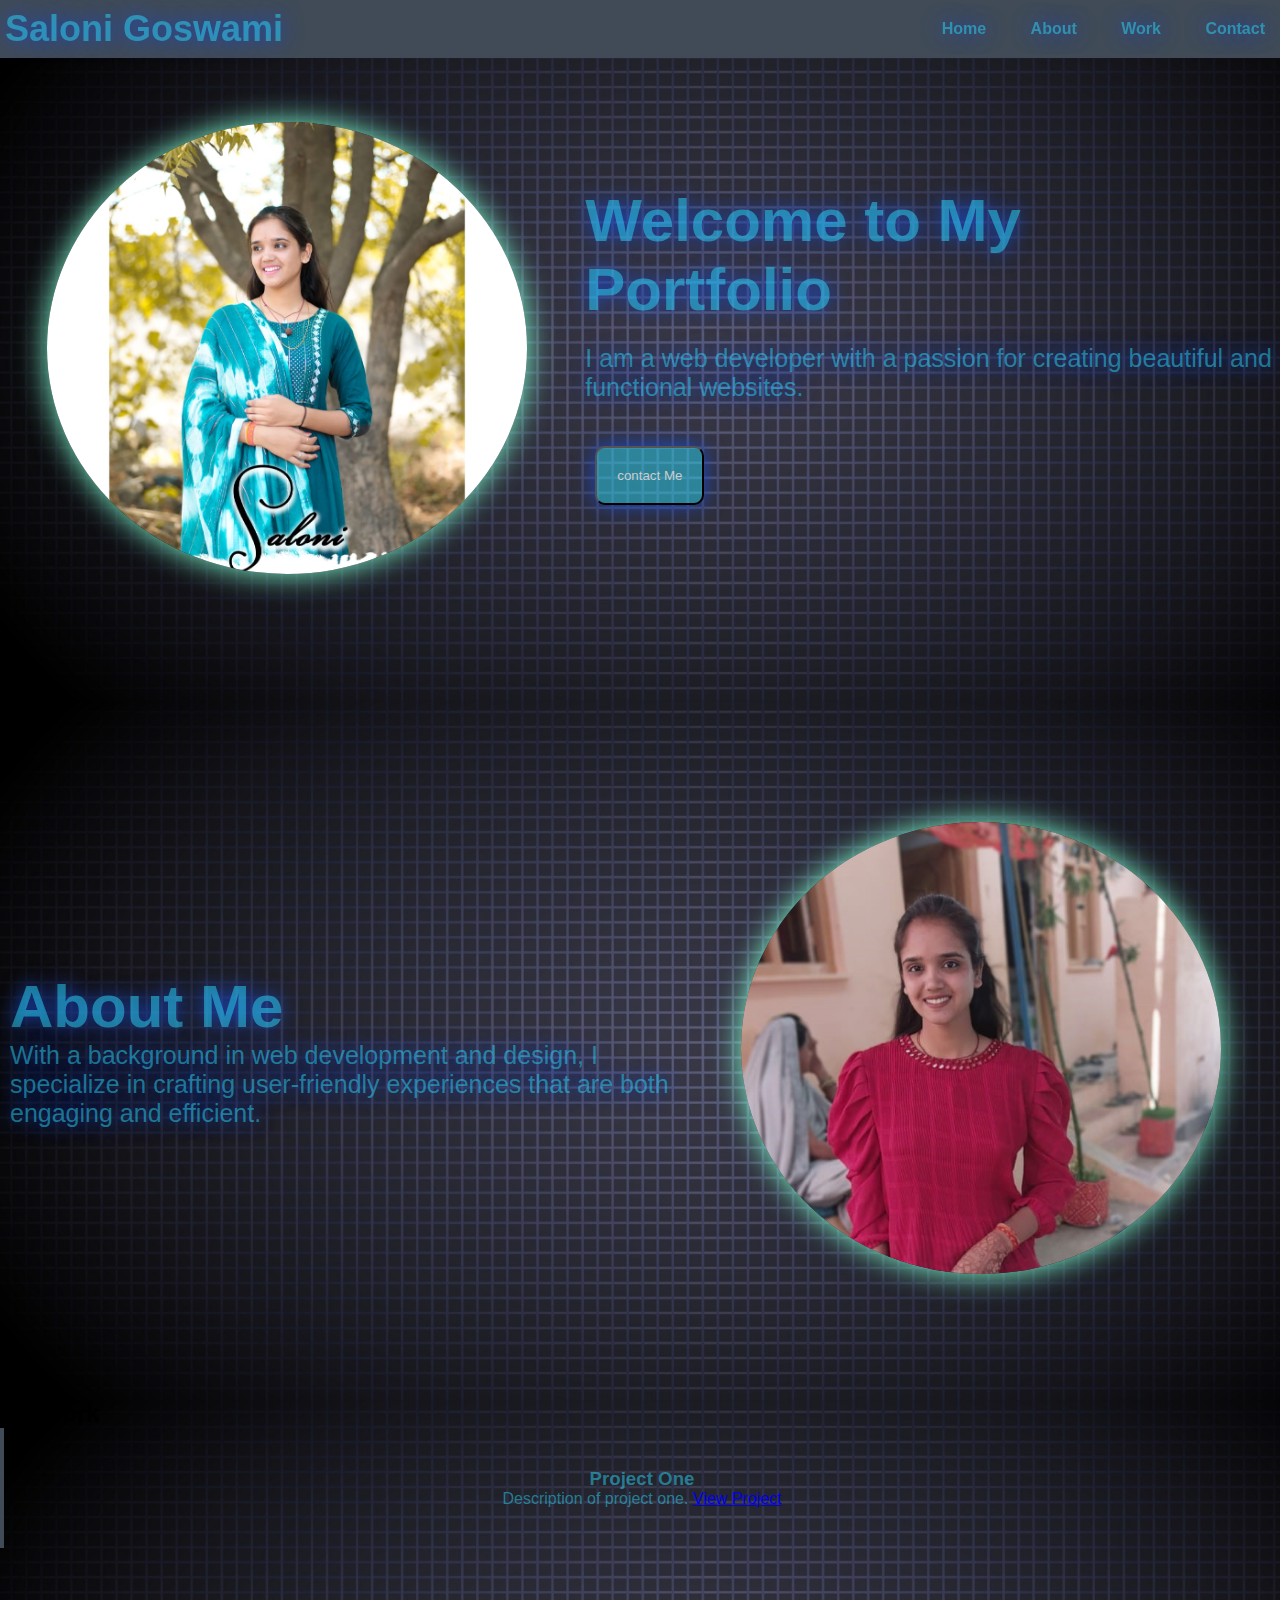
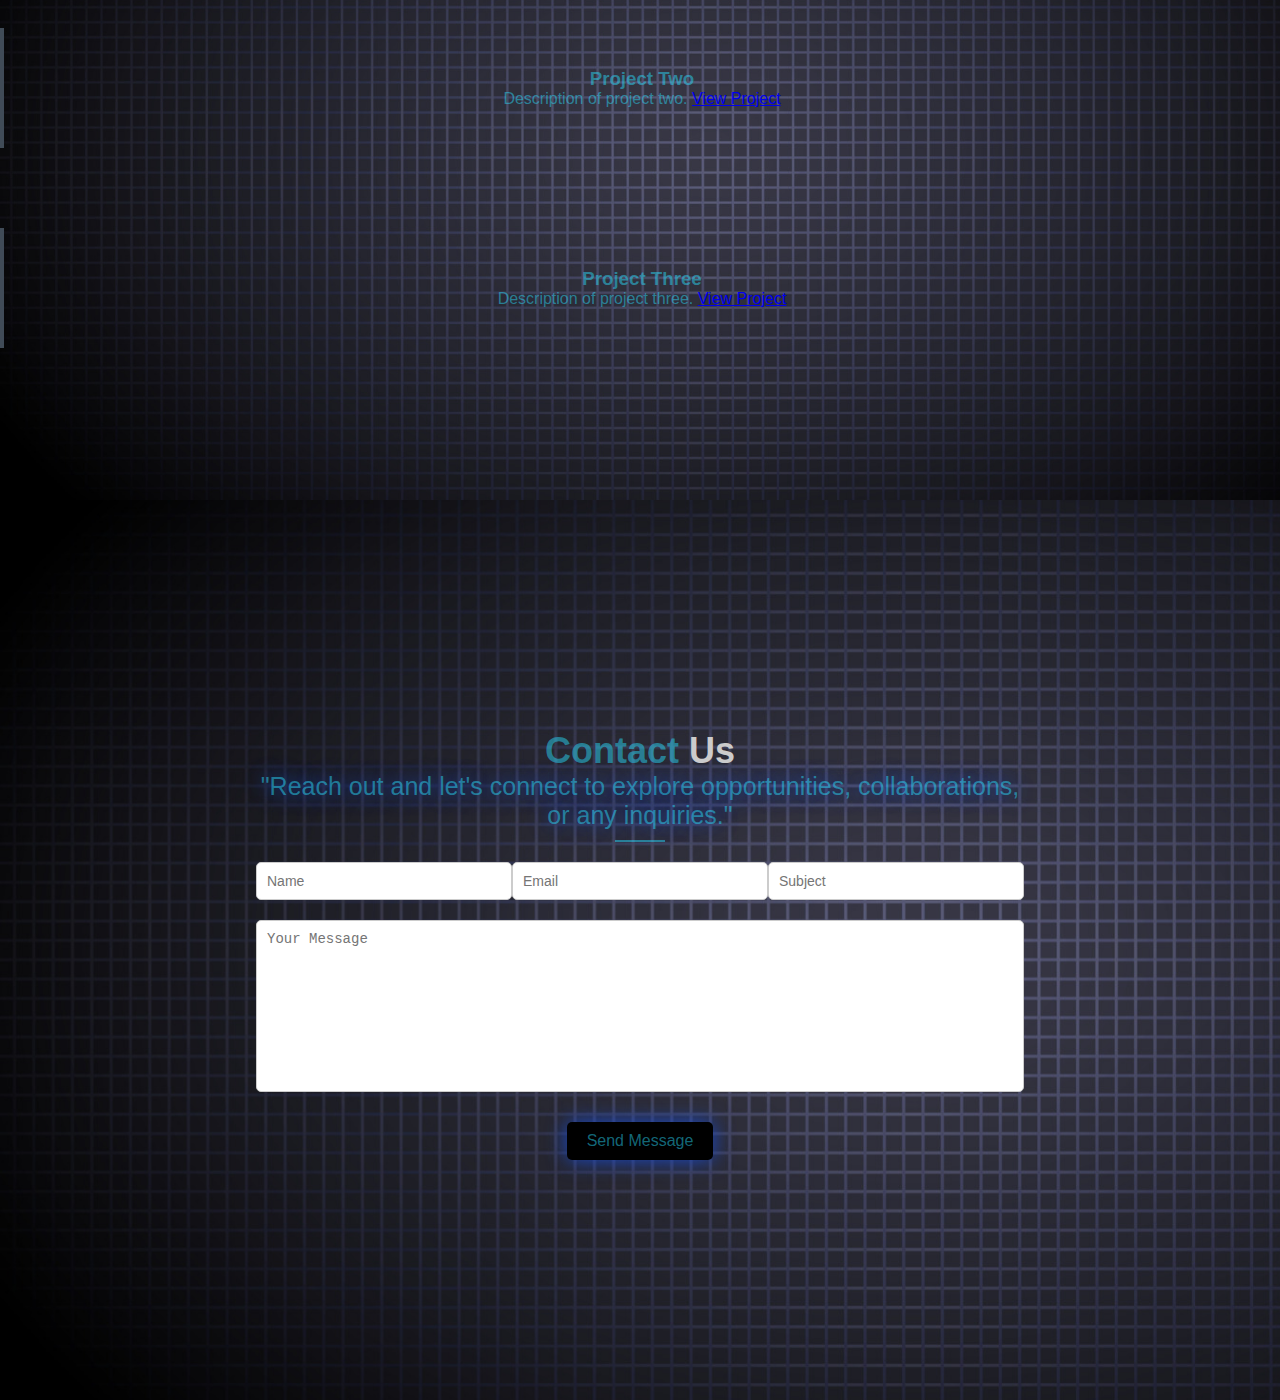
<file: saloni/index.html>
<!DOCTYPE html>
<html lang="en">
<head>
    <meta charset="UTF-8">
    <meta name="viewport" content="width=device-width, initial-scale=1.0">
    <title>Saloni Goswami's Portfolio</title>
    <link rel="stylesheet" href="style.css">
    <link rel="stylesheet" href="https://cdnjs.cloudflare.com/ajax/libs/font-awesome/6.6.0/css/all.min.css" integrity="sha512-Kc323vGBEqzTmouAECnVceyQqyqdsSiqLQISBL29aUW4U/M7pSPA/gEUZQqv1cwx4OnYxTxve5UMg5GT6L4JJg==" crossorigin="anonymous" referrerpolicy="no-referrer" />
</head>
<body>
    <header>
        <h1>Saloni Goswami</h1>
        <nav>
            <ul>
                <li><a href="#home">Home</a></li>
                <li><a href="#about">About</a></li>
                <li><a href="#work">Work</a></li>
                <li><a href="#contact">Contact</a></li>
            </ul>
        </nav>
    </header>
    
    <section  class="home"  id="home">

        <div class="imges">
        <img src="saloni1.jpg" alt="Saloni Goswami" class="profile-img">
        </div>
        <div class="content">
            <h2>Welcome to My Portfolio</h2>
        <p>I am a web developer with a passion for creating beautiful and functional websites.</p>
        <i class="fa-brands fa-instagram"></i>
        <i class="fa-brands fa-twitter"></i>
        <i class="fa-brands fa-linkedin"></i>
        <i class="fa-brands fa-facebook"></i>
        <div class="bttn"> 
            <button><a href="">contact Me</a></button>
        </div>
        </div>
      
    </section>

    <section class="about" id="about">
        <div class="contt">
        <h2>About Me</h2>
        <p>With a background in web development and design, I specialize in crafting user-friendly experiences that are both engaging and efficient.</p>
    </div>
        <div class="imges">
            <img src="saloni4.jpg" alt=""class="profile-img">
        </div>
    </section>

   

    <section class="work"  id="work">
        <h2>My Work</h2>
        <div class="project">
            <h3>Project One</h3>
            <p>Description of project one. <a href="saloni4.1.html">View Project</a></p>
        </div>
        <div class="project">
            <h3>Project Two</h3>
            <p>Description of project two. <a href="saloni3.3footer.html">View Project</a></p>
        </div>
        <div class="project">
            <h3>Project Three</h3>
            <p>Description of project three. <a href="saloni11.2.html">View Project</a></p>
        </div>
    </section>
    <section class="contact" id="contact">
        <div class="container">
            <h1>Contact <span>Us</span></h1>
            <p>"Reach out and let's connect to explore opportunities, collaborations, or any inquiries."</p>
            <div class="underline"></div>
            <form>
                <div class="form-group">
                    <input type="text" placeholder="Name">
                    <input type="email" placeholder="Email">
                    <input type="text" placeholder="Subject">
                </div>
                <div class="form-group">
                    <textarea placeholder="Your Message"></textarea>
                </div>
                <button type="submit" class="btn">Send Message</button>
            </form>
        </div>
    </section>
   
</body>
</html>
</file>
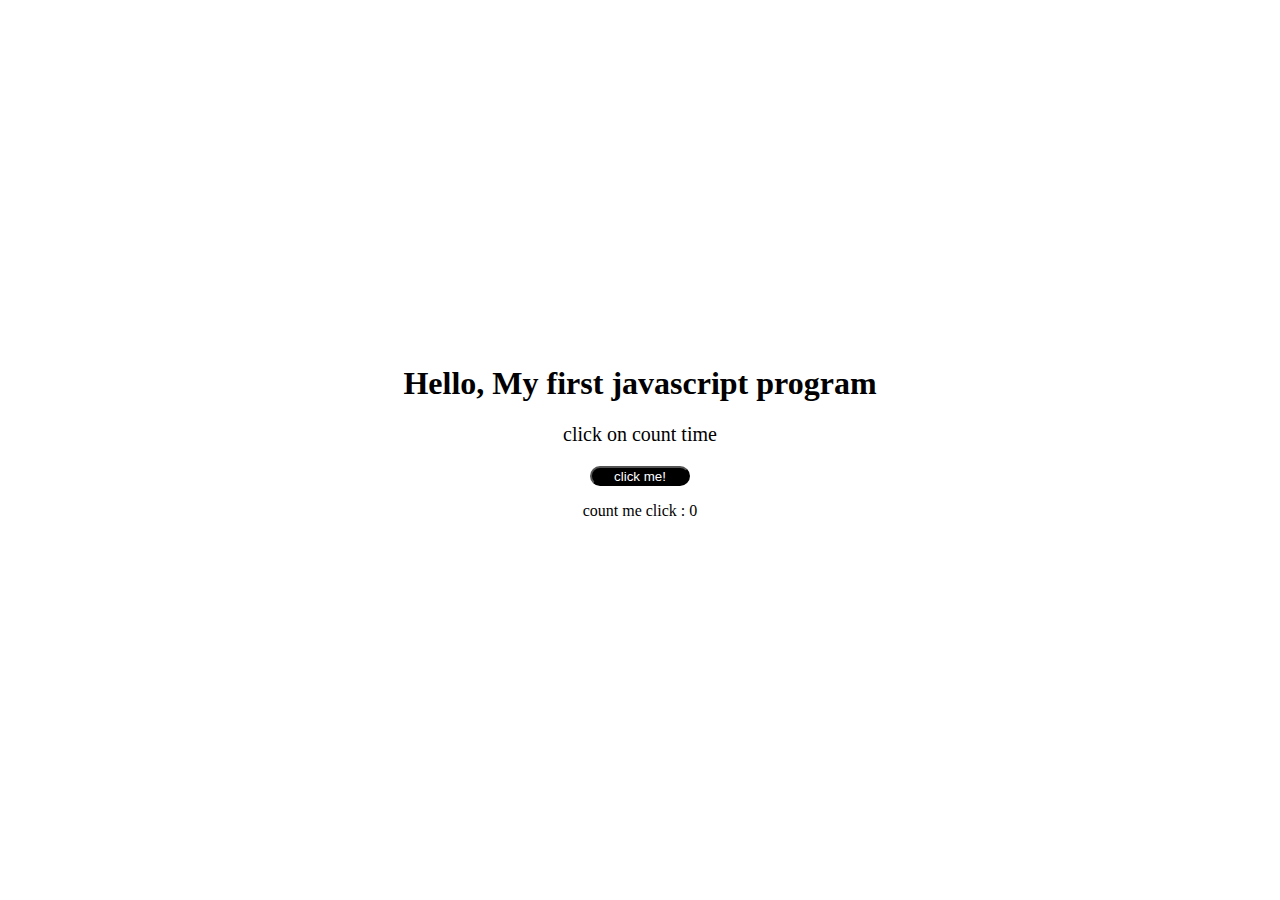
<file: saloni/saloni11.2.html>
<!DOCTYPE html>
<html>
<head>
  <title>Click Counter</title>
</head>
<style>
    body{
        display: flex;
        justify-content: center;
        flex-direction: column;
        align-items: center;
        height: 96vh;
       
    
    }

    button{
        width: 100px;
        height: 20px;
        background-color: black;
        color: #fff;
        border-radius: 10px;
    }
  
</style>
 <body>
    <h1>Hello, My first javascript program</h1>
    <p id="demo">click on count time</p>
     <button id="btn">click me!</button>
     <p>count me click : <span id="display">0</span></p>
 
</body>
<script>
    document.getElementById('demo').style.fontSize="20px";
    document.getElementById('demo').style.marginTop="0px"
    let count = 0;
    let btn = document.getElementById('btn');
    let display = document.getElementById('display');
    btn.addEventListener("click",function(){
        count++;
        display.innerHTML=count;
    });
  
</script>
</html>
</file>
<file: saloni/style.css>
*{
    margin: 0;
    padding: 0;
}


body {
    font-family: 'Arial', sans-serif;
    margin: 0;
    padding: 0;
    /* background-color: #eef2f3;
    color: #333; */
   /* background-image: url("niksen.jpg");
   background-repeat: no-repeat;
   background-size: 100vw 100vh; */
}

header {
    background: #404b57;
    color:#29dfff7a;
    padding: 0.5rem 5px;
    display: flex;
    justify-content: space-between;
    align-items: center;
    text-shadow: 0px 0px 20px rgb(26, 73, 202);
    position: fixed;
    width: 100%;
}
.home{
     width: 100%;
     height: 500px;
     display: flex;
     justify-content: center;
     align-items: center;
}
.home,.about,.work,.contact{
    width: 100%;
    height: 700px;
    background-image: url("saloni3.jpg");
    background-repeat: no-repeat;
    background-size:cover;
    margin: 0;
    padding: 0;
}
.imges{
    width: 60%;
    height: auto;
    /* border: 2px solid black; */

}
.image img{
    width: 300px;
    height: 300px;
}
.about{
    display: flex;
    justify-content: space-around;
    align-items: center;
}
.contt{
    width: 70%;
    height: auto;
    margin-left: 10px;
   
    
}
.contt h2{
    color: #29dfff7a;

    font-size: 60px;
    text-shadow: 0px 0px 20px rgb(26, 73, 202);
}
.contt p{
    color: #29dfff7a;
    font-size: 25px;
    text-shadow: 0px 0px 20px rgb(26, 73, 202);
}
.box{
    width: 100%;
    height: 300px;
   

    display: flex;
    justify-content:space-around;
    align-items: center;
}
.box1
{
    width: 100px;
    height: 200px;
    
    box-shadow: 10px 10px 10px black;
}
nav ul {
    list-style-type: none;
    padding: 0;
}

nav ul li {
    display: inline;
    margin: 0 20px;
}

nav ul li a {
    color:#29dfff7a;
    text-decoration: none;
    font-weight: bold;
    transition: color 0.3s;
}

nav ul li a:hover {
    color: #f7c94b;
}

section {
    /* padding: 40px;
    margin: 20px auto; */
    max-width: 100%;
    background: #fff;
    
}

.content  h2 {
    color: #29dfff7a;
    margin-bottom: 20px;
    font-size: 60px;
    text-shadow: 0px 0px 20px rgb(26, 73, 202);
}
.content p{
    color: #29dfff7a;
    font-size: 25px;
    text-shadow: 0px 0px 20px rgb(26, 73, 202);
}
.fa-brands{
    color: #29dfff7a;
    font-size: 30px;
    margin: 20px;
    text-shadow: 0px 0px 20px rgb(26, 73, 202);
}
button{
    padding: 20px;
    margin: 10px;
    background-color: #29dfff7a;
    color: #cccccc;
    border-radius: 10px;
    cursor: pointer;
    box-shadow: 0px 0px 20px rgb(26, 73, 202);

}
button a{
    text-decoration: none;
    color: #cccccc;
}

.profile-img {
    border-radius: 50%;
    margin: -19px 47px;
    width: 480px;
    height: 452px;
    object-fit: cover;
    box-shadow: 0px 0px 30px aquamarine;
    
}

.project {
    margin-bottom: 80px;
    padding: 40px;
    color: #29dfff7a;
    text-align: center;
    background:transparent;
    border-left: 4px solid #404b57;
    transition: transform 0.3s;
}
.project p{
      color: #29dfff7a;
}

.project:hover {
    transform: scale(1.02);
}

.box1{
    width:60%;
    margin: 100px 350px;
}
.contact h2{
    color:#29dfff7a;
    font-size: 60px;
    text-shadow: 0px 0px 20px rgb(26, 73, 202);
    text-align: center;
    margin-bottom: 20px;
    margin-top: 116px;

}
.contact p{
    color:#29dfff7a;
    font-size: 25px;
    text-shadow: 0px 0px 20px rgb(26, 73, 202);
    text-align: center;
}


.contact {
    font-family: 'Roboto', sans-serif;
    background-color: #f4f4f4;
    color: #333;
    margin: 0;
    padding: 0;
    display: flex;
    justify-content: center;
    align-items: center;
    height: 100vh;
}

.container {
    text-align: center;
    width: 60%;
    height: auto;
}

h1 {
    font-size: 36px;
    color:#29dfff7a;
}

h1 span {
    color:#cccccc;
}

p {
    font-size: 16px;
    color: #333333;
}

.underline {
    width: 50px;
    height: 2px;
    background-color:#29dfff7a;
    margin: 10px auto 20px;
}

.form-group {
    display: flex;
    justify-content: space-between;
    margin-bottom: 20px;
}

.form-group input,
.form-group textarea {
    width: 32%;
    padding: 10px;
    border: 1px solid #cccccc;
    border-radius: 5px;
    font-size: 14px;
}

.form-group textarea {
    width: 100%;
    height: 150px;
    resize: none;
}

.btn {
    background-color:black;
    color:#29dfff7a;
    padding: 10px 20px;
    border: none;
    border-radius: 5px;
    font-size: 16px;
    cursor: pointer;
}
</file>
